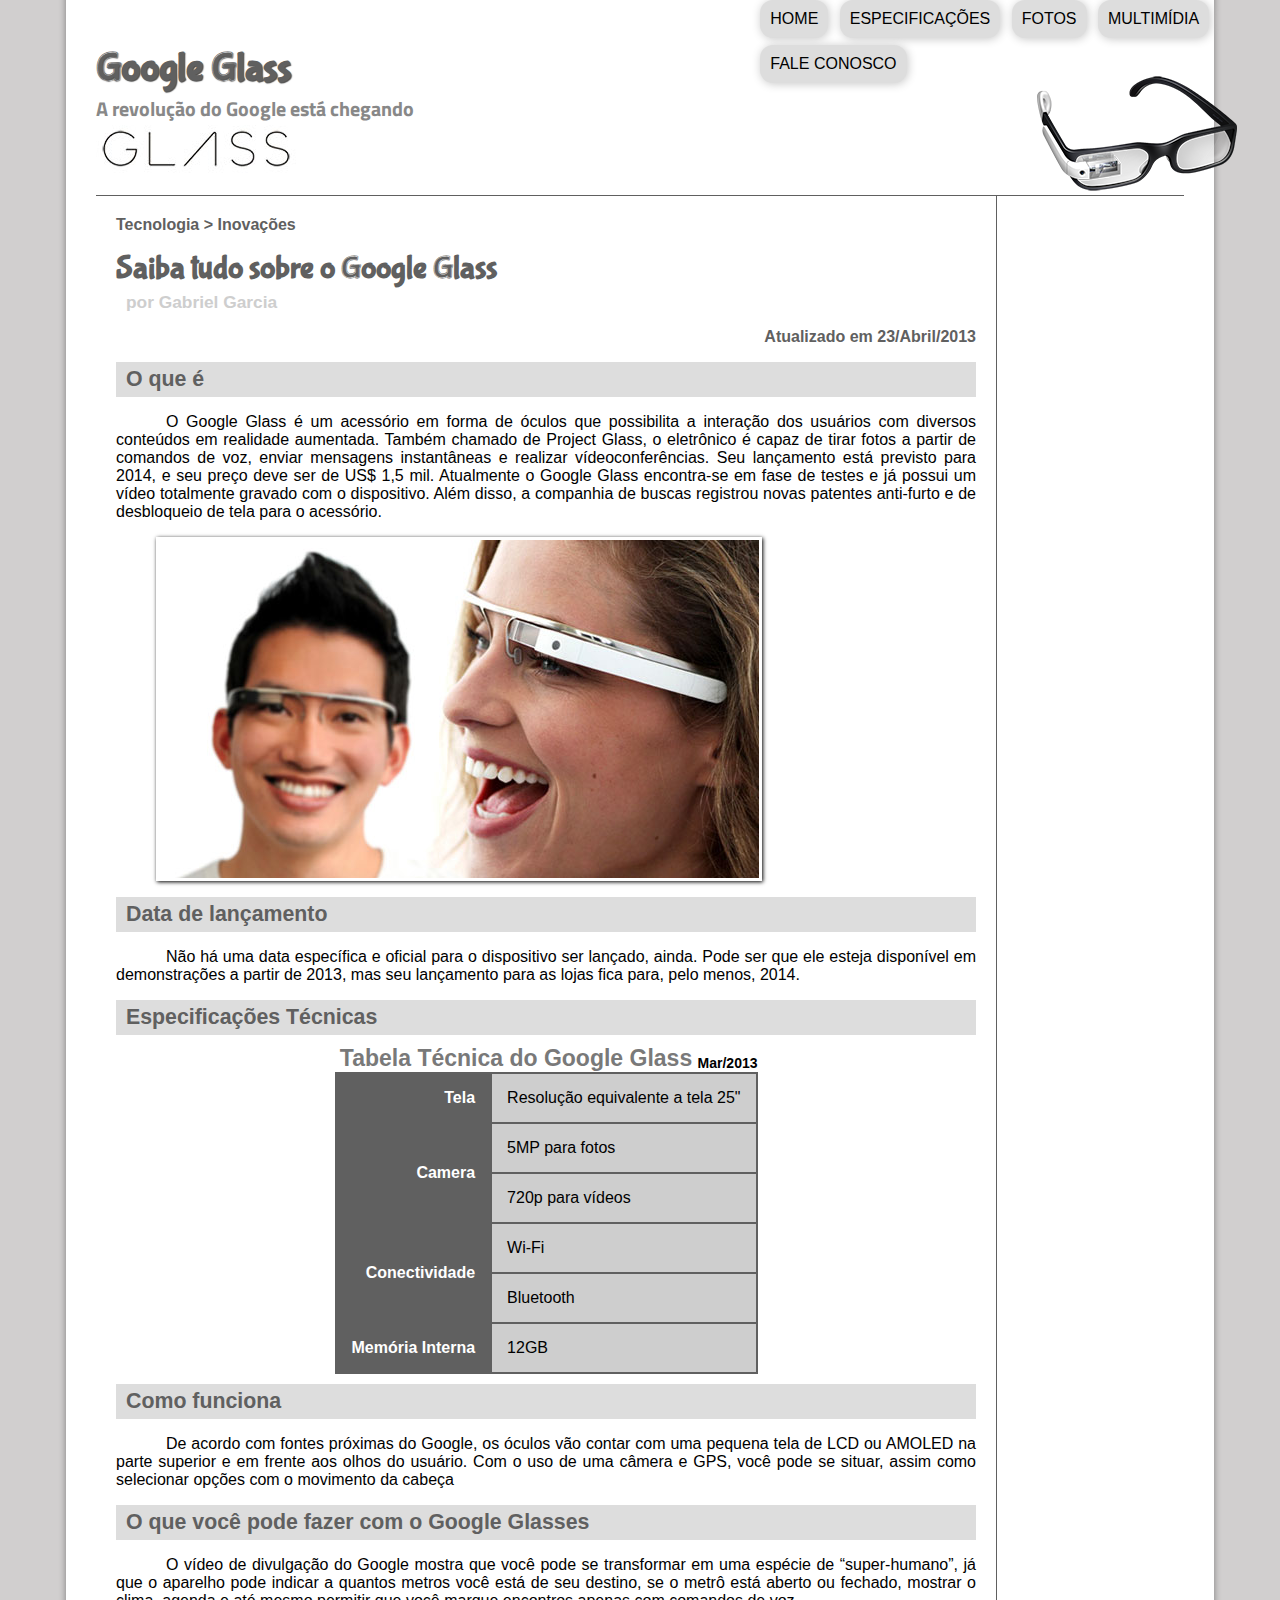
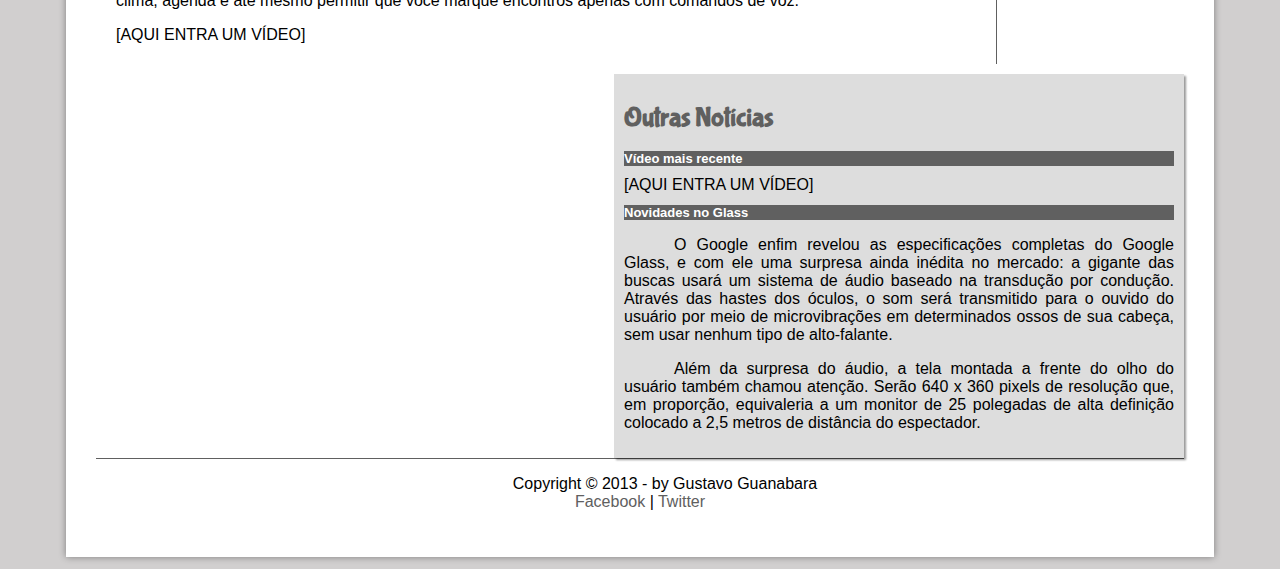
<file: projeto-glass-html5/index.html>
<!DOCTYPE html>
<html lang="pt-BR">

<head>
  <meta charset="UTF-8" />
  <title>Tudo sobre Google Glass</title>
  <link rel="icon" href="./_imagens/google-glass-icon.png" />


  <link rel="stylesheet" href="./_css/estilo.css" />
  <script src="./_javascript/funcoes.js"></script>

</head>

<body>

  <div id="interface">
    <header id="cabecalho" >
      <hgroup>
        <h1>Google Glass</h1>
        <h2>A revolução do Google está chegando</h2>
      </hgroup>
      <img id="icone" src="./_imagens/glass-oculos-preto-peq.png" alt="óculos glass" />
      <div class="menu">
      <nav id="menu" >
        <h1>Menu Principal</h1>
        
         <ul onmouseout="mudaFoto('./_imagens/glass-oculos-preto-peq.png')" >
          <li onmouseover="mudaFoto('./_imagens/home.png')"><a href="./index.html">Home</a></li>


          <li onmouseover="mudaFoto('./_imagens/especificacoes.png')"><a href="./specs.html">Especificações</a></li>


          <li onmouseover="mudaFoto('./_imagens/fotos.png')"><a href="./fotos.html"> Fotos</a></li>


          <li onmouseover="mudaFoto('./_imagens/multimidia.png')"><a href="./multimidia.html">Multimídia</a></li>


          <li onmouseover="mudaFoto('./_imagens/contato.png')"><a href="./fale-conosco.html">Fale conosco</a></li>
         </ul>
       </div>
      </nav>
    </header>
    <section id="left">
      <article id="main-news">
        <header id="group-1">
          <hgroup>
            <h3>Tecnologia > Inovações</h3>
            <h1>Saiba tudo sobre o Google Glass</h1>
            <h2>por Gabriel Garcia</h2>
            <h3 class="right">Atualizado em 23/Abril/2013</h3>
          </hgroup>
        </header>

        <h2>O que é</h2>
        <p>
          O Google Glass é um acessório em forma de óculos que possibilita a
          interação dos usuários com diversos conteúdos em realidade aumentada.
          Também chamado de Project Glass, o eletrônico é capaz de tirar fotos a
          partir de comandos de voz, enviar mensagens instantâneas e realizar
          vídeoconferências. Seu lançamento está previsto para 2014, e seu preço
          deve ser de US$ 1,5 mil. Atualmente o Google Glass encontra-se em fase
          de testes e já possui um vídeo totalmente gravado com o dispositivo.
          Além disso, a companhia de buscas registrou novas patentes anti-furto e
          de desbloqueio de tela para o acessório.
        </p>
        <figure class="foto-legenda">
          <img src="./_imagens/glass-quadro-homem-mulher.jpg" alt="glass homem e mulher" />
          <figcaption>
            <h3>Google Glass</h3>
            <p>Uma nova maneira de ver o mundo.</p>
          </figcaption>
        </figure>
        <h2>Data de lançamento</h2>
        <p>
          Não há uma data específica e oficial para o dispositivo ser lançado,
          ainda. Pode ser que ele esteja disponível em demonstrações a partir de
          2013, mas seu lançamento para as lojas fica para, pelo menos, 2014.
        </p>

        <h2>Especificações Técnicas</h2>
        <table id="table-spec">
          <caption>Tabela Técnica do Google Glass <span> Mar/2013</span> </caption>
          <tr>
            <td class="ce">Tela</td>
            <td class="cd">Resolução equivalente a tela 25"</td>
          </tr>
          <tr>
            <td rowspan="2" class="ce">Camera </td>
            <td class="cd"> 5MP para fotos</td>
          </tr>
          <tr>
            <td class="cd"> 720p para vídeos</td>
          </tr>
          <tr>
            <td rowspan="2" class="ce">Conectividade</td>
            <td class="cd"> Wi-Fi</td>
          </tr>
          <tr>
            <td class="cd">Bluetooth</td>
          </tr>
          <tr>
            <td class="ce">Memória Interna </td>
            <td class="cd"> 12GB</td>
          </tr>
        </table>

        <h2>Como funciona</h2>
        <p>
          De acordo com fontes próximas do Google, os óculos vão contar com uma
          pequena tela de LCD ou AMOLED na parte superior e em frente aos olhos do
          usuário. Com o uso de uma câmera e GPS, você pode se situar, assim como
          selecionar opções com o movimento da cabeça
        </p>

        <h2>O que você pode fazer com o Google Glasses</h2>
        <p>
          O vídeo de divulgação do Google mostra que você pode se transformar em
          uma espécie de “super-humano”, já que o aparelho pode indicar a quantos
          metros você está de seu destino, se o metrô está aberto ou fechado,
          mostrar o clima, agenda e até mesmo permitir que você marque encontros
          apenas com comandos de voz.
        </p>

        [AQUI ENTRA UM VÍDEO]
    </section>
    </article>
    <aside id="right">

      <h1>Outras Notícias</h1>
      <h2>Vídeo mais recente</h2>

      [AQUI ENTRA UM VÍDEO]

      <h2>Novidades no Glass</h2>
      <p>
        O Google enfim revelou as especificações completas do Google Glass, e
        com ele uma surpresa ainda inédita no mercado: a gigante das buscas
        usará um sistema de áudio baseado na transdução por condução. Através
        das hastes dos óculos, o som será transmitido para o ouvido do usuário
        por meio de microvibrações em determinados ossos de sua cabeça, sem usar
        nenhum tipo de alto-falante.
      </p>

      <p>
        Além da surpresa do áudio, a tela montada a frente do olho do usuário
        também chamou atenção. Serão 640 x 360 pixels de resolução que, em
        proporção, equivaleria a um monitor de 25 polegadas de alta definição
        colocado a 2,5 metros de distância do espectador.
      </p>
    </aside>
    <footer id="bottom">
      <p>
        Copyright &copy; 2013 - by Gustavo Guanabara<br>
        <a href="http://www.facebook.com" target="_blank"> Facebook </a> |
        <a href="http://www.Twitter.com" target="_blank">Twitter </a>
      </p>
    </footer>

  </div>
</body>

</html>
</file>
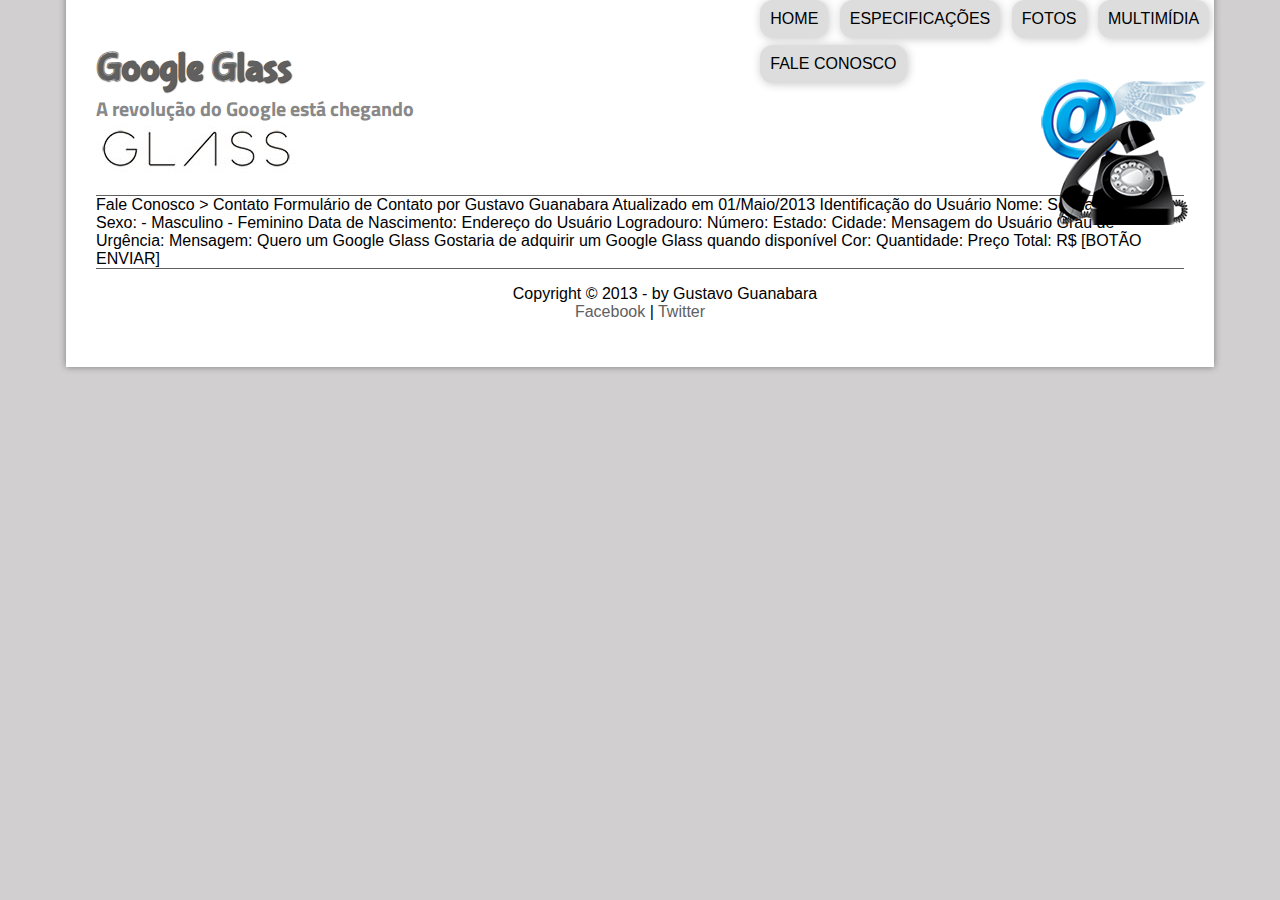
<file: projeto-glass-html5/fale-conosco.html>
<!DOCTYPE html>
<html lang="pt-BR">
  <head>
    <meta charset="UTF-8" />
    <title>Tudo sobre Google Glass</title>
    <link rel="icon" href="./_imagens/google-glass-icon.png" />

    <link rel="stylesheet" href="./_css/estilo.css" />
    <script src="./_javascript/funcoes.js"></script>
  </head>
  <body>
    <div id="interface">
      <header id="cabecalho">
        <hgroup>
          <h1>Google Glass</h1>
          <h2>A revolução do Google está chegando</h2>
        </hgroup>
        <img id="icone" src="./_imagens/contato.png" alt="óculos glass" />
        <nav id="menu">
          <h1>Menu Principal</h1>
          <ul onmouseout="mudaFoto('./_imagens/contato.png')">
            <li onmouseover="mudaFoto('./_imagens/home.png')">
              <a href="./index.html">Home</a>
            </li>

            <li onmouseover="mudaFoto('./_imagens/especificacoes.png')">
              <a href="./specs.html">Especificações</a>
            </li>

            <li onmouseover="mudaFoto('./_imagens/fotos.png')">
              <a href="./fotos.html"> Fotos</a>
            </li>

            <li onmouseover="mudaFoto('./_imagens/multimidia.png')">
              <a href="./multimidia.html">Multimídia</a>
            </li>

            <li onmouseover="mudaFoto('./_imagens/contato.png')">
              <a href="./fale-conosco.html">Fale conosco</a>
            </li>
          </ul>
        </nav>
      </header>
      Fale Conosco > Contato Formulário de Contato por Gustavo Guanabara
      Atualizado em 01/Maio/2013 Identificação do Usuário Nome: Senha: E-mail:
      Sexo: - Masculino - Feminino Data de Nascimento: Endereço do Usuário
      Logradouro: Número: Estado: Cidade: Mensagem do Usuário Grau de Urgência:
      Mensagem: Quero um Google Glass Gostaria de adquirir um Google Glass
      quando disponível Cor: Quantidade: Preço Total: R$ [BOTÃO ENVIAR]

      <footer id="bottom">
        <p>
          Copyright &copy; 2013 - by Gustavo Guanabara<br />
          <a href="http://www.facebook.com" target="_blank"> Facebook </a> |
          <a href="http://www.Twitter.com" target="_blank">Twitter </a>
        </p>
      </footer>
    </div>
  </body>
</html>
</file>
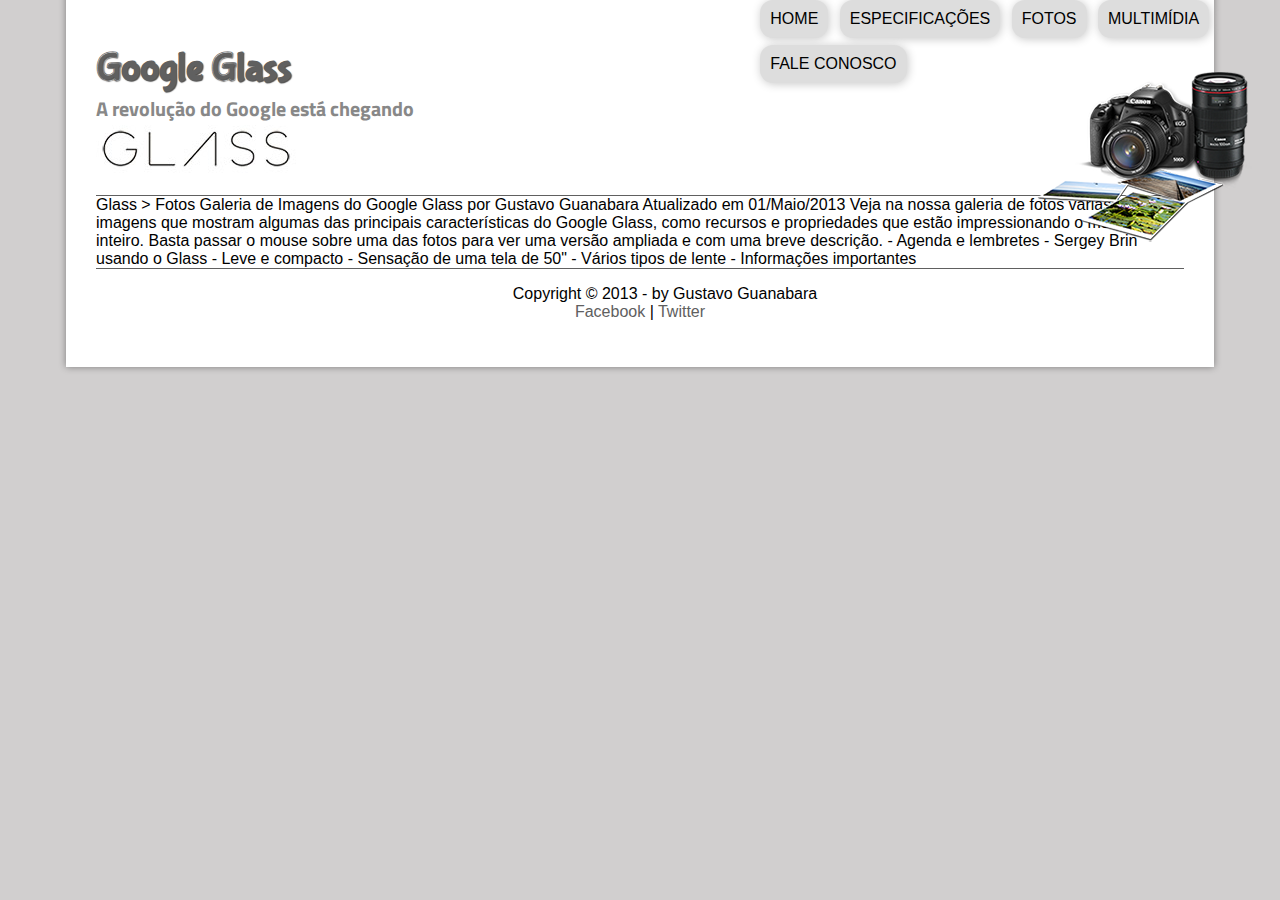
<file: projeto-glass-html5/fotos.html>
<!DOCTYPE html>
<html lang="pt-BR">
  <head>
    <meta charset="UTF-8" />
    <title>Tudo sobre Google Glass</title>
    <link rel="icon" href="./_imagens/google-glass-icon.png" />

    <link rel="stylesheet" href="./_css/estilo.css" />
    <script src="./_javascript/funcoes.js"></script>
  </head>
  <body>
    <div id="interface">
      <header id="cabecalho">
        <hgroup>
          <h1>Google Glass</h1>
          <h2>A revolução do Google está chegando</h2>
        </hgroup>
        <img id="icone" src="./_imagens/fotos.png" alt="óculos glass" />
        <nav id="menu">
          <h1>Menu Principal</h1>
          <ul onmouseout="mudaFoto('./_imagens/fotos.png')">
            <li onmouseover="mudaFoto('./_imagens/home.png')">
              <a href="./index.html">Home</a>
            </li>

            <li onmouseover="mudaFoto('./_imagens/especificacoes.png')">
              <a href="./specs.html">Especificações</a>
            </li>

            <li onmouseover="mudaFoto('./_imagens/fotos.png')">
              <a href="./fotos.html"> Fotos</a>
            </li>

            <li onmouseover="mudaFoto('./_imagens/multimidia.png')">
              <a href="./multimidia.html">Multimídia</a>
            </li>

            <li onmouseover="mudaFoto('./_imagens/contato.png')">
              <a href="./fale-conosco.html">Fale conosco</a>
            </li>
          </ul>
        </nav>
      </header>
      Glass > Fotos Galeria de Imagens do Google Glass por Gustavo Guanabara
      Atualizado em 01/Maio/2013 Veja na nossa galeria de fotos várias belas
      imagens que mostram algumas das principais características do Google
      Glass, como recursos e propriedades que estão impressionando o mundo
      inteiro. Basta passar o mouse sobre uma das fotos para ver uma versão
      ampliada e com uma breve descrição. - Agenda e lembretes - Sergey Brin
      usando o Glass - Leve e compacto - Sensação de uma tela de 50" - Vários
      tipos de lente - Informações importantes

      <footer id="bottom">
        <p>
          Copyright &copy; 2013 - by Gustavo Guanabara<br />
          <a href="http://www.facebook.com" target="_blank"> Facebook </a> |
          <a href="http://www.Twitter.com" target="_blank">Twitter </a>
        </p>
      </footer>
    </div>
  </body>
</html>
</file>
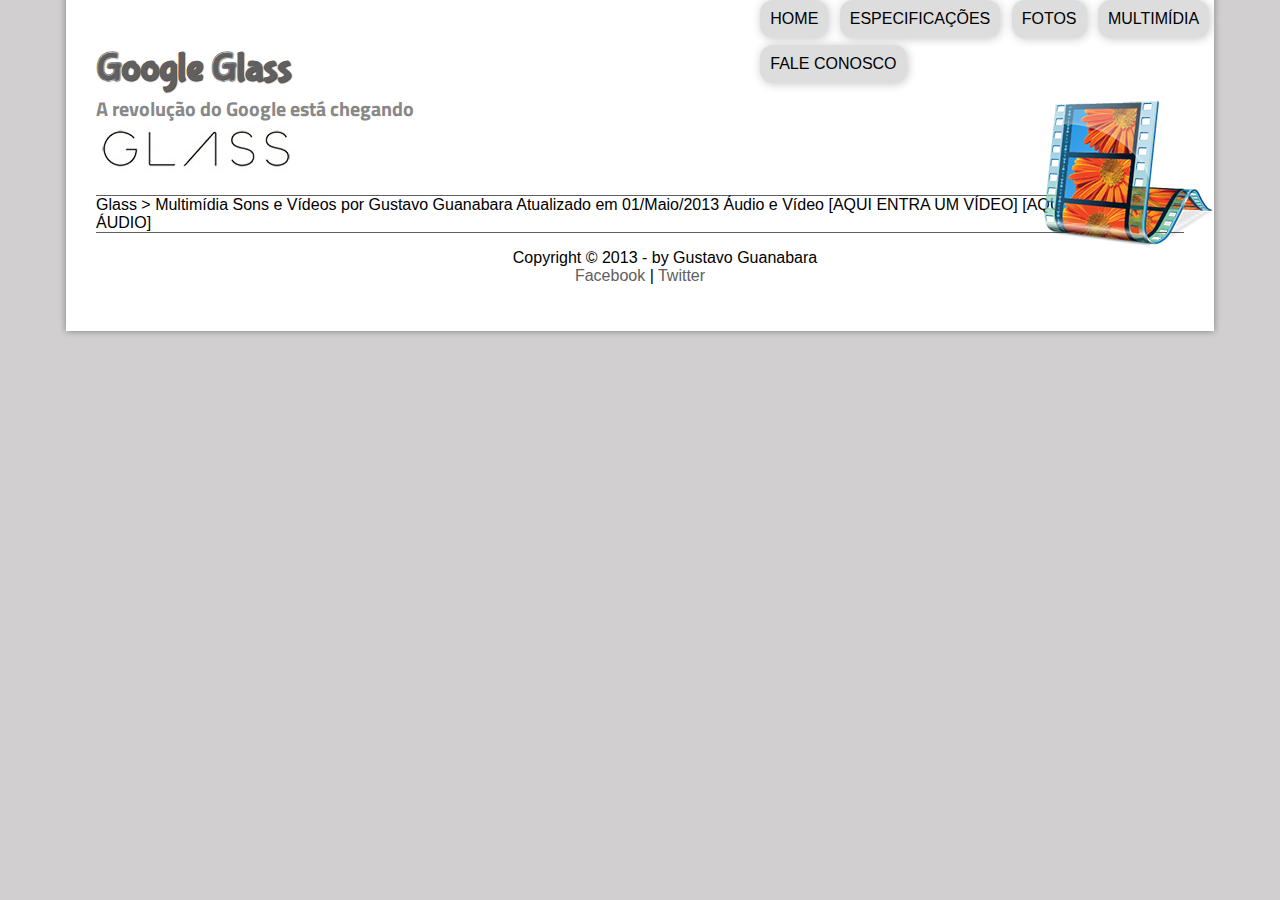
<file: projeto-glass-html5/multimidia.html>
<!DOCTYPE html>
<html lang="pt-BR">
  <head>
    <meta charset="UTF-8" />
    <title>Tudo sobre Google Glass</title>
    <link rel="icon" href="./_imagens/google-glass-icon.png" />

    <link rel="stylesheet" href="./_css/estilo.css" />
    <script src="./_javascript/funcoes.js"></script>
  </head>
  <body>
    <div id="interface">
      <header id="cabecalho">
        <hgroup>
          <h1>Google Glass</h1>
          <h2>A revolução do Google está chegando</h2>
        </hgroup>
        <img id="icone" src="./_imagens/multimidia.png" alt="óculos glass" />
        <nav id="menu">
          <h1>Menu Principal</h1>
          <ul onmouseout="mudaFoto('./_imagens/multimidia.png')">
            <li onmouseover="mudaFoto('./_imagens/home.png')">
              <a href="./index.html">Home</a>
            </li>

            <li onmouseover="mudaFoto('./_imagens/especificacoes.png')">
              <a href="./specs.html">Especificações</a>
            </li>

            <li onmouseover="mudaFoto('./_imagens/fotos.png')">
              <a href="./fotos.html"> Fotos</a>
            </li>

            <li onmouseover="mudaFoto('./_imagens/multimidia.png')">
              <a href="./multimidia.html">Multimídia</a>
            </li>

            <li onmouseover="mudaFoto('./_imagens/contato.png')">
              <a href="./fale-conosco.html">Fale conosco</a>
            </li>
          </ul>
        </nav>
      </header>
      Glass > Multimídia Sons e Vídeos por Gustavo Guanabara Atualizado em
      01/Maio/2013 Áudio e Vídeo [AQUI ENTRA UM VÍDEO] [AQUI ENTRA UM ÁUDIO]

      <footer id="bottom">
        <p>
          Copyright &copy; 2013 - by Gustavo Guanabara<br />
          <a href="http://www.facebook.com" target="_blank"> Facebook </a> |
          <a href="http://www.Twitter.com" target="_blank">Twitter </a>
        </p>
      </footer>
    </div>
  </body>
</html>
</file>
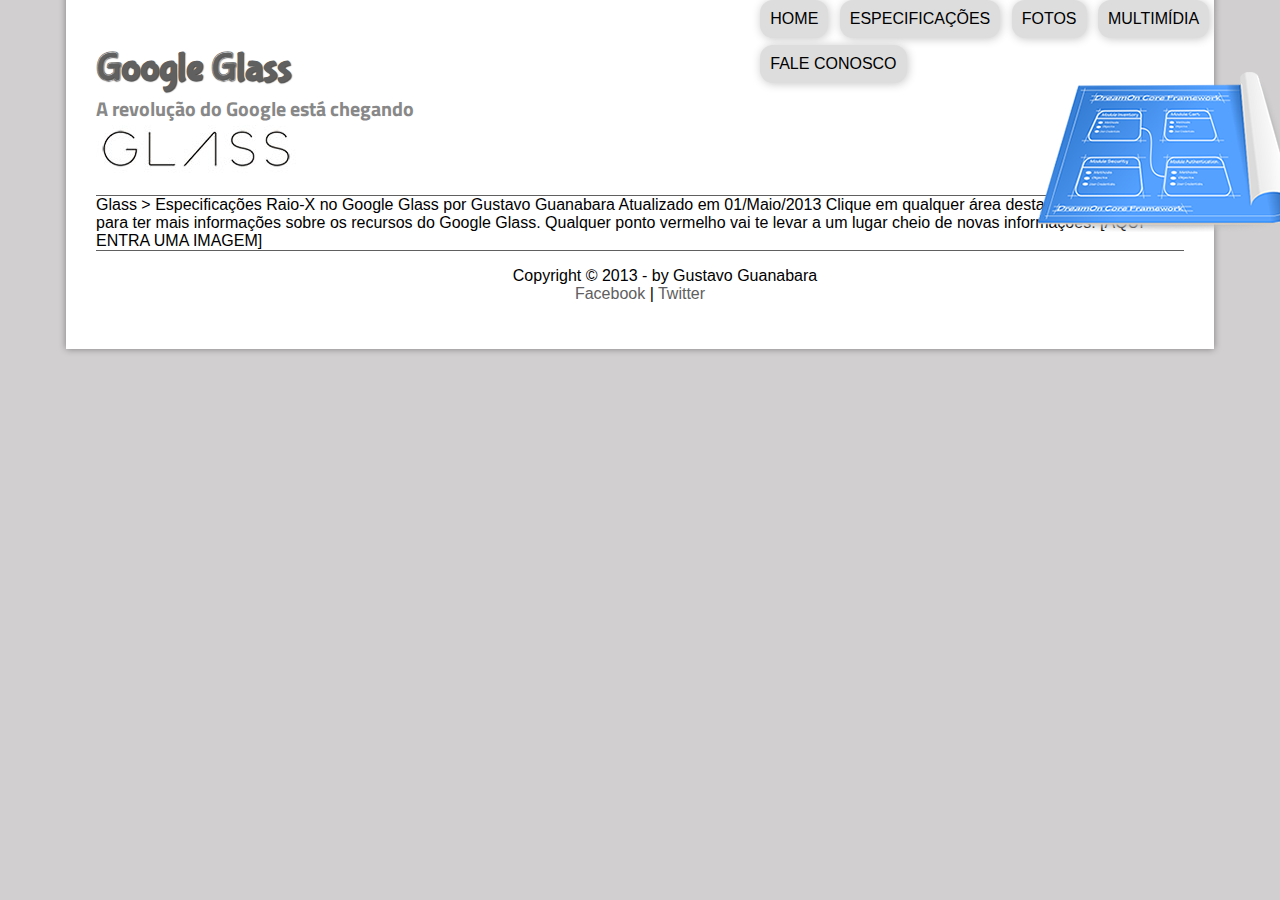
<file: projeto-glass-html5/specs.html>
<!DOCTYPE html>
<html lang="pt-BR">

<head>
  <meta charset="UTF-8" />
  <title>Tudo sobre Google Glass</title>
  <link rel="icon" href="./_imagens/google-glass-icon.png" />


  <link rel="stylesheet" href="./_css/estilo.css" />
  <script src="./_javascript/funcoes.js"></script>

</head>

<body>

  <div id="interface">
    <header id="cabecalho">
      <hgroup>
        <h1>Google Glass</h1>
        <h2>A revolução do Google está chegando</h2>
      </hgroup>
      <img id="icone" src="./_imagens/especificacoes.png" alt="óculos glass" />
      <nav id="menu">
        <h1>Menu Principal</h1>
        <ul onmouseout="mudaFoto('./_imagens/especificacoes.png')">
          <li onmouseover="mudaFoto('./_imagens/home.png')"><a href="./index.html">Home</a></li>


          <li onmouseover="mudaFoto('./_imagens/especificacoes.png')"><a href="./specs.html">Especificações</a></li>


          <li onmouseover="mudaFoto('./_imagens/fotos.png')"><a href="./fotos.html"> Fotos</a></li>


          <li onmouseover="mudaFoto('./_imagens/multimidia.png')"><a href="./multimidia.html">Multimídia</a></li>


          <li onmouseover="mudaFoto('./_imagens/contato.png')"><a href="./fale-conosco.html">Fale conosco</a></li>
        </ul>
      </nav>
    </header>

    Glass > Especificações
    Raio-X no Google Glass
    por Gustavo Guanabara
    Atualizado em 01/Maio/2013

    Clique em qualquer área destacada da imagem para ter mais informações sobre os recursos do Google Glass. Qualquer
    ponto vermelho vai te levar a um lugar cheio de novas informações.

    [AQUI ENTRA UMA IMAGEM]

    <footer id="bottom">
      <p>
        Copyright &copy; 2013 - by Gustavo Guanabara<br>
        <a href="http://www.facebook.com" target="_blank"> Facebook </a> |
        <a href="http://www.Twitter.com" target="_blank">Twitter </a>
      </p>
    </footer>
  </div>
</body>

</html>
</file>
<file: projeto-glass-html5/_css/estilo.css>
@import url('https://fonts.googleapis.com/css2?family=Titillium+Web&display=swap');
@font-face{
    font-family: "FonteLogo";
    src: url("../_fonts/bubblegum-sans-regular.otf");
}
body{
    font-family: Arial, sans-serif;
    background-color: #d1cfcf ;
    color: rgba(0, 0, 0, 1)
}

table#table-spec{
    border: 1px solid #606060;
    border-spacing: 0px;
    margin: auto;
    /*margin-left: auto;
    margin-right: auto;*/
}
table#table-spec td{
    border: 1px solid #606060;
    padding:15px;
    text-align: center;
    vertical-align: middle;

}
    table#table-spec td.ce{
         color: #ffffff;
         background-color: #606060;
         vertical-align: center;
         text-align: right;
         font-weight: bolder ;
    }
table#table-spec td.cd{
  
    background-color:#cecece;
    text-align: left;
}
table#table-spec caption{
    color: #797979 ;
    font-size: 23px;
    font-weight: bolder;
}
table#table-spec caption span{
    color: black;
    display:block;
    float: right;
    padding-top: 10px;
    font-size: 14px;
}


div#interface{
    width: 85vw;
    background-color:#ffffff;
    margin: -20px auto 0px auto;
    padding: 30px;
    box-shadow: 0px 0px 7px rgba(0, 0, 0, 0.4);


 
}
header#cabecalho{
    border-bottom:  1px #606060 solid;
    height: 150px;
    background: url("../_imagens/glass-logo-peq.jpg") no-repeat 0px 80px;

}
header#cabecalho img#icone{
    position: absolute;
    left: 81vw;
    top: 8vh;
    
}
header#cabecalho h1{
    font-family: "FonteLogo", sans-serif;
    font-size: 30pt;
    color: #606060;
    text-shadow: 1px 1px 1px rgba( 0, 0, 0, 0.7);
    padding: 0px;
    margin-bottom: 2px;
}
header#cabecalho h2{
    font-family: 'Titillium Web', sans-serif;
    font-size: 15pt;
    color: #888888;
    padding: 0px;
    margin-top: 0px;

}
p{
    text-align: justify;
    text-indent: 50px;
    text-decoration: none;
}
a {
    color: #606060;
    text-decoration: none;
    transition: 200ms;
}
a:hover{
    color: #4b4a4a;
}
/* Formatação de imagens com legendas */
figure.foto-legenda{
    position: relative;
    border: 3px solid white;
    box-shadow: 1px 1px  4px  rgb(0, 0, 0);
    width: 600px;
    height: 338px;
    
    
    
    

}
figure.foto-legenda img{
    width: 100%;
    height: 100%;
    

}

figure.foto-legenda figcaption{
    position: absolute;
    top:0px;
    background-color: rgba(0, 0, 0, 0.4);
    color: white;
    width: 100%;
    height:100%;
    padding: 10px;
    margin: auto;
    transition: 200ms;
    opacity: 0;
    box-sizing: border-box;

}
figure.foto-legenda:hover figcaption{
    opacity: 1;
} 

/* formatação Menu */
nav#menu{
    display: block;
}
nav#menu h1{
    display:none;
}
#icone{
    transition: opacity 1s; 
}
nav#menu ul{
    list-style: none;
    text-transform: uppercase;
    position: absolute;
    top:-20px;
   left: 56vw;
   transition: 400ms;
}
div.menu{
    margin:10px;
}
nav#menu li{
    display: inline-block;
    background-color: #dddddd;
    padding: 10px;
    border:  0px;
    margin: 3.5px;  
    transition: 300ms;
    border-radius: 13px;
    box-shadow: 1px 1px 10px #c7c7c7;
 
}
nav#menu li:hover{
    background-color: #606060;
    box-shadow: 1px 1px 7px #606060;
   
   
}
nav#menu a{
    color: black;
    text-decoration: none;
    transition: 300ms;
}
nav#menu a:hover{
    color: white;
}
section#left{
    display: block;
    width: 860px;
    float: left;
    border-right: 1px solid #606060;
    padding: 20px;
}
article#main-news h2{
    font-size: 16pt;
    color: #606060;
    background-color: #dddddd;
    padding: 5px 0px 5px 10px;
    margin: 10px 0px 10px 0;
}
header#group-1 h1{
  font-family: "FonteLogo", sans-serif;
  font-size: 24pt;
  color: #606060;
  margin-top: 0px;
  margin-bottom: 0px;

}
header#group-1 h2{
    font-size: 13pt;
    color: #cecece;
    background-color: #ffffff;
    margin: 0px;

}
header#group-1 h3{
    font-size: 12pt;
    color: #606060;
    margin-top: 0px;
}
header#group-1 h3.right{
    margin-top: 10px;
   text-align: right;
}

aside#right{
    display: block;
    width: 550px;
    float: right ;
    background-color: #dddddd;
    box-shadow: 2px 2px 2px rgba(0, 0, 0, 0.4);
    padding: 10px;
    margin-top: 10px;
    margin-left: 5px;

}
aside#right h1{
  font-family: "FonteLogo", sans-serif;
  font-size:20pt;
  font-weight: bolder;
  color: #606060;

}
aside#right h2{
  background-color: #606060;
  font-size: 13px;
  color: white;
  font-weight: bolder;

}
 footer#bottom{
    border-top:  1px solid #606060;
     clear: both;
     
 }
 footer p{
    text-align: center;
    
    
 }
</file>
